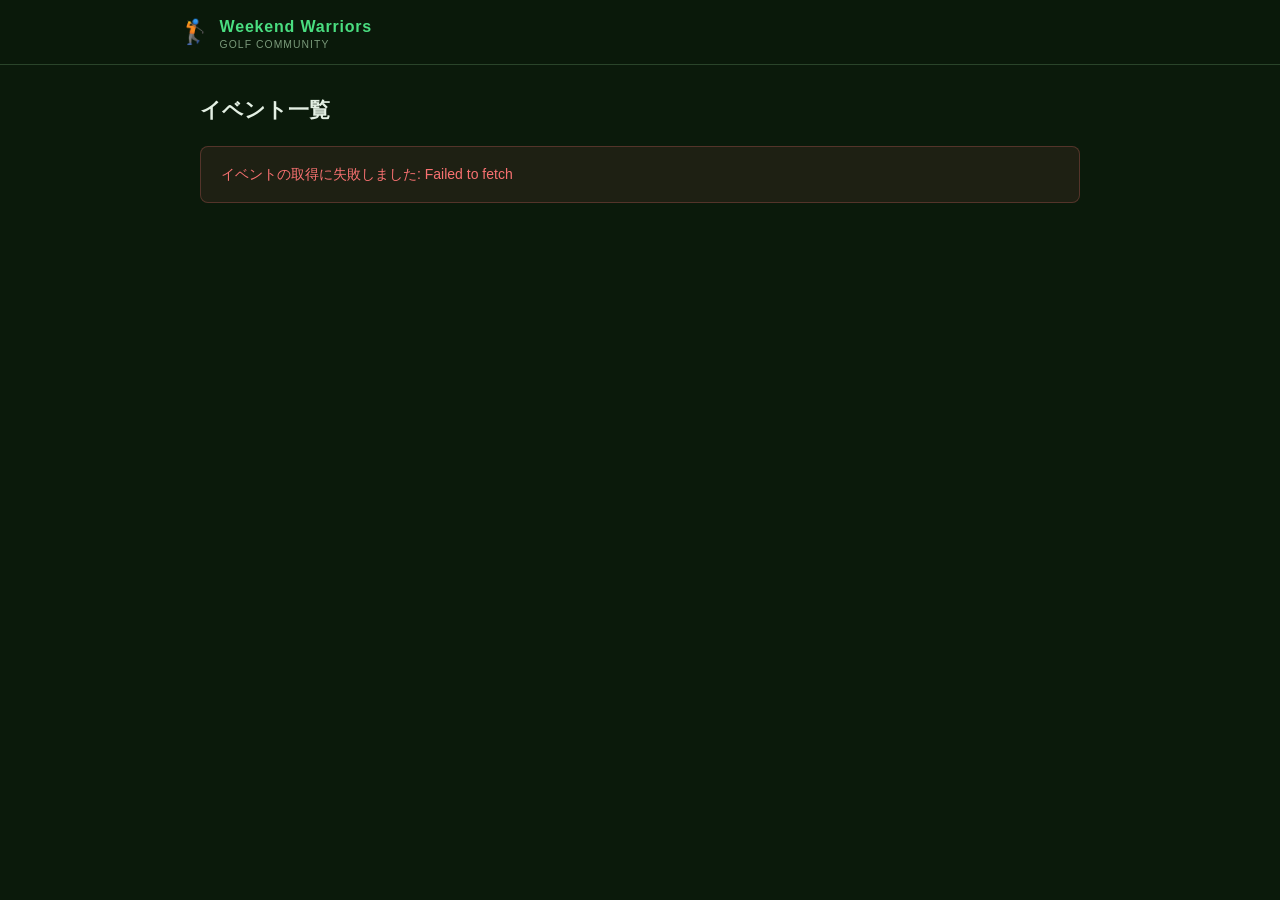
<file: index.html>
<!DOCTYPE html>
<html lang="ja">
<head>
  <meta charset="UTF-8">
  <meta name="viewport" content="width=device-width, initial-scale=1.0">
  <meta name="theme-color" content="#0b1a0b">
  <title>Weekend Warriors</title>
  <link rel="stylesheet" href="css/style.css">
</head>
<body>

  <header class="header">
    <div class="header-inner">
      <a href="index.html" class="logo">
        <span class="logo-mark">🏌️</span>
        <div>
          <span class="logo-name">Weekend Warriors</span>
          <span class="logo-sub">Golf Community</span>
        </div>
      </a>
    </div>
  </header>

  <main class="main">
    <h1 class="page-title">イベント一覧</h1>

    <div id="loading" class="loading-box">
      <div class="spinner"></div>
      <span>読み込み中…</span>
    </div>

    <div id="error" class="error-box hidden"></div>

    <div id="events-grid" class="cards-grid"></div>
  </main>

  <script src="js/api.js"></script>
  <script src="js/main.js"></script>
</body>
</html>
</file>
<file: css/style.css>
/* ── Reset & Variables ──────────────────────────────── */
*, *::before, *::after { box-sizing: border-box; margin: 0; padding: 0; }

:root {
  --bg:        #0b1a0b;
  --surface:   #142114;
  --surface-2: #1c311c;
  --border:    #2a442a;
  --accent:    #4ade80;
  --accent-h:  #6aef9a;
  --text:      #e4f0e4;
  --muted:     #7a9a7a;
  --danger:    #f87171;

  --c-competition: #f59e0b;
  --c-practice:    #60a5fa;
  --c-camp:        #f97316;
  --c-open:        #4ade80;
  --c-closed:      #9ca3af;

  --gold:   #ffd700;
  --silver: #c0c0c0;
  --bronze: #cd7f32;

  --r:  14px;
  --rs: 8px;
}

html { scroll-behavior: smooth; }

body {
  font-family: -apple-system, BlinkMacSystemFont, 'Segoe UI', 'Hiragino Sans',
               'Noto Sans JP', sans-serif;
  background: var(--bg);
  color: var(--text);
  min-height: 100vh;
  line-height: 1.6;
  -webkit-font-smoothing: antialiased;
}

a { text-decoration: none; color: inherit; }

/* ── Header ─────────────────────────────────────────── */
.header {
  position: sticky;
  top: 0;
  z-index: 100;
  background: rgba(11, 26, 11, 0.92);
  backdrop-filter: blur(12px);
  border-bottom: 1px solid var(--border);
  padding: 0.875rem 1.5rem;
}

.header-inner {
  max-width: 920px;
  margin: 0 auto;
  display: flex;
  align-items: center;
  justify-content: space-between;
}

.logo {
  display: flex;
  align-items: center;
  gap: 0.6rem;
  text-decoration: none;
}

.logo-mark { font-size: 1.5rem; line-height: 1; }

.logo-name {
  font-weight: 800;
  font-size: 1rem;
  color: var(--accent);
  letter-spacing: 0.05em;
  display: block;
}

.logo-sub {
  font-size: 0.65rem;
  color: var(--muted);
  letter-spacing: 0.1em;
  text-transform: uppercase;
  display: block;
  line-height: 1;
}

.back-btn {
  display: inline-flex;
  align-items: center;
  gap: 0.3rem;
  font-size: 0.85rem;
  color: var(--muted);
  padding: 0.4rem 0.9rem;
  border: 1px solid var(--border);
  border-radius: var(--rs);
  transition: color 0.15s, border-color 0.15s, background 0.15s;
}

.back-btn:hover {
  color: var(--text);
  border-color: var(--accent);
  background: rgba(74, 222, 128, 0.06);
}

/* ── Layout ──────────────────────────────────────────── */
.main {
  max-width: 920px;
  margin: 0 auto;
  padding: 1.75rem 1.25rem 5rem;
}

/* ── Typography ──────────────────────────────────────── */
.page-title {
  font-size: 1.3rem;
  font-weight: 700;
  margin-bottom: 1.25rem;
}

.section-label {
  font-size: 0.7rem;
  font-weight: 700;
  text-transform: uppercase;
  letter-spacing: 0.12em;
  color: var(--muted);
  margin-bottom: 1rem;
}

/* ── Badges ──────────────────────────────────────────── */
.badge {
  display: inline-block;
  padding: 0.2rem 0.65rem;
  border-radius: 999px;
  font-size: 0.7rem;
  font-weight: 700;
  letter-spacing: 0.03em;
}

.badge-competition { background: rgba(245,158,11,.12); color: var(--c-competition); border: 1px solid rgba(245,158,11,.28); }
.badge-practice    { background: rgba(96,165,250,.12); color: var(--c-practice);    border: 1px solid rgba(96,165,250,.28); }
.badge-camp        { background: rgba(249,115,22,.12); color: var(--c-camp);        border: 1px solid rgba(249,115,22,.28); }
.badge-open        { background: rgba(74,222,128,.12); color: var(--c-open);        border: 1px solid rgba(74,222,128,.28); }
.badge-closed      { background: rgba(156,163,175,.1); color: var(--c-closed);      border: 1px solid rgba(156,163,175,.22); }

/* ── Cards grid ──────────────────────────────────────── */
.cards-grid {
  display: grid;
  gap: 1rem;
  grid-template-columns: 1fr;
}

@media (min-width: 640px) {
  .cards-grid { grid-template-columns: 1fr 1fr; }
}

/* ── Card ────────────────────────────────────────────── */
.card {
  background: var(--surface);
  border: 1px solid var(--border);
  border-radius: var(--r);
  padding: 1.25rem 3rem 1.25rem 1.25rem;
  cursor: pointer;
  transition: transform 0.18s, box-shadow 0.18s, border-color 0.18s, background 0.18s;
  position: relative;
  display: flex;
  flex-direction: column;
  gap: 0.55rem;
}

.card:hover {
  background: var(--surface-2);
  border-color: rgba(74, 222, 128, 0.4);
  transform: translateY(-2px);
  box-shadow: 0 12px 32px rgba(0, 0, 0, 0.4);
}

.card-badges { display: flex; gap: 0.4rem; flex-wrap: wrap; }

.card-title {
  font-size: 1.05rem;
  font-weight: 700;
  line-height: 1.4;
}

.card-meta { display: flex; flex-direction: column; gap: 0.28rem; }

.meta-row {
  display: flex;
  align-items: center;
  gap: 0.45rem;
  font-size: 0.85rem;
  color: var(--muted);
}

.card-arrow {
  position: absolute;
  right: 1.1rem;
  top: 50%;
  transform: translateY(-50%);
  color: var(--muted);
  font-size: 1.4rem;
  font-weight: 300;
  transition: transform 0.18s, color 0.18s;
  line-height: 1;
}

.card:hover .card-arrow {
  transform: translateY(-50%) translateX(3px);
  color: var(--accent);
}

/* ── Panel ───────────────────────────────────────────── */
.panel {
  background: var(--surface);
  border: 1px solid var(--border);
  border-radius: var(--r);
  padding: 1.25rem;
}

.panel + .panel { margin-top: 1rem; }

/* ── Event detail ────────────────────────────────────── */
.event-title-large {
  font-size: 1.5rem;
  font-weight: 800;
  line-height: 1.3;
  margin: 0.75rem 0 1rem;
}

.info-grid {
  display: flex;
  flex-direction: column;
  gap: 0.45rem;
}

/* ── Buttons ─────────────────────────────────────────── */
.btn {
  display: inline-flex;
  align-items: center;
  gap: 0.45rem;
  padding: 0.7rem 1.3rem;
  border-radius: 10px;
  font-size: 0.9rem;
  font-weight: 700;
  cursor: pointer;
  border: none;
  transition: all 0.15s;
  text-decoration: none;
  white-space: nowrap;
}

.btn-primary { background: var(--accent); color: #061406; }
.btn-primary:hover { background: var(--accent-h); transform: translateY(-1px); }

.btn-outline { background: transparent; color: var(--accent); border: 1px solid var(--accent); }
.btn-outline:hover { background: rgba(74, 222, 128, 0.08); }
.btn-outline:disabled { opacity: 0.5; cursor: not-allowed; transform: none; }

.btn-sm { padding: 0.4rem 0.85rem; font-size: 0.8rem; }

/* ── Players list ────────────────────────────────────── */
.players-list { display: flex; flex-direction: column; }

.player-row {
  display: flex;
  align-items: center;
  gap: 0.75rem;
  padding: 0.65rem 0;
  border-bottom: 1px solid var(--border);
  font-size: 0.9rem;
}

.player-row:last-child { border-bottom: none; }

.player-avatar {
  width: 32px;
  height: 32px;
  border-radius: 50%;
  background: var(--surface-2);
  border: 1px solid var(--border);
  display: flex;
  align-items: center;
  justify-content: center;
  font-size: 0.8rem;
  font-weight: 700;
  color: var(--accent);
  flex-shrink: 0;
}

/* ── Leaderboard ─────────────────────────────────────── */
.table-scroll { overflow-x: auto; -webkit-overflow-scrolling: touch; }

.lb-table {
  width: 100%;
  border-collapse: collapse;
  font-size: 0.9rem;
  min-width: 300px;
}

.lb-table th {
  padding: 0.6rem 0.875rem;
  font-size: 0.7rem;
  font-weight: 700;
  text-transform: uppercase;
  letter-spacing: 0.09em;
  color: var(--muted);
  border-bottom: 1px solid var(--border);
  text-align: right;
  white-space: nowrap;
}

.lb-table th:first-child { text-align: center; width: 3rem; }
.lb-table th:nth-child(2) { text-align: left; }

.lb-table td {
  padding: 0.85rem 0.875rem;
  border-bottom: 1px solid var(--border);
  text-align: right;
}

.lb-table td:first-child { text-align: center; }
.lb-table td:nth-child(2) { text-align: left; font-weight: 600; }
.lb-table tbody tr:last-child td { border-bottom: none; }
.lb-table tbody tr:hover td { background: var(--surface-2); }

.rank { font-weight: 800; font-size: 1rem; }
.rank-1 { color: var(--gold); }
.rank-2 { color: var(--silver); }
.rank-3 { color: var(--bronze); }

.row-1 td { background: rgba(255,215,  0,.04) !important; }
.row-2 td { background: rgba(192,192,192,.04) !important; }
.row-3 td { background: rgba(205,127, 50,.04) !important; }

.net-score { font-weight: 800; color: var(--accent); font-size: 1.05rem; }

/* ── Actions bar ─────────────────────────────────────── */
.actions {
  display: flex;
  align-items: center;
  gap: 0.75rem;
  margin-bottom: 1.25rem;
  flex-wrap: wrap;
}

.updated-at {
  font-size: 0.75rem;
  color: var(--muted);
  margin-left: auto;
}

/* ── Loading / Error / Empty ─────────────────────────── */
.loading-box {
  display: flex;
  flex-direction: column;
  align-items: center;
  gap: 1rem;
  padding: 4rem 2rem;
  color: var(--muted);
  font-size: 0.9rem;
}

.spinner {
  width: 36px;
  height: 36px;
  border: 3px solid var(--border);
  border-top-color: var(--accent);
  border-radius: 50%;
  animation: spin 0.75s linear infinite;
}

@keyframes spin { to { transform: rotate(360deg); } }

.error-box {
  background: rgba(248,113,113,.08);
  border: 1px solid rgba(248,113,113,.25);
  color: var(--danger);
  padding: 1rem 1.25rem;
  border-radius: var(--rs);
  font-size: 0.875rem;
}

.empty-box {
  text-align: center;
  color: var(--muted);
  padding: 2.5rem;
  font-size: 0.9rem;
}

/* ── Mode tabs ───────────────────────────────────────── */
.mode-tabs {
  display: inline-flex;
  background: var(--surface-2);
  border: 1px solid var(--border);
  border-radius: var(--rs);
  padding: 2px;
  gap: 2px;
}

.mode-tab {
  padding: 0.28rem 0.8rem;
  border-radius: 6px;
  font-size: 0.8rem;
  font-weight: 600;
  cursor: pointer;
  border: none;
  background: transparent;
  color: var(--muted);
  transition: all 0.15s;
  font-family: inherit;
}

.mode-tab.active {
  background: var(--surface);
  color: var(--accent);
  box-shadow: 0 1px 3px rgba(0, 0, 0, 0.35);
}

/* ソート中の列ヘッダー・セルを強調 */
.th-active { color: var(--accent) !important; }
.col-active { font-weight: 700; color: var(--text); }

/* ── Registration form ───────────────────────────────── */
.register-form {
  display: flex;
  gap: 0.5rem;
  margin-top: 1rem;
  padding-top: 1rem;
  border-top: 1px solid var(--border);
}

.input {
  flex: 1;
  min-width: 0;
  background: var(--surface-2);
  border: 1px solid var(--border);
  border-radius: var(--rs);
  padding: 0.6rem 0.875rem;
  color: var(--text);
  font-size: 0.9rem;
  outline: none;
  transition: border-color 0.15s;
  font-family: inherit;
}

.input:focus { border-color: var(--accent); }
.input::placeholder { color: var(--muted); }

.reg-msg {
  min-height: 1.4rem;
  font-size: 0.82rem;
  margin-top: 0.5rem;
}

.reg-msg--ok  { color: var(--accent); }
.reg-msg--err { color: var(--danger); }

/* ── Utility ─────────────────────────────────────────── */
.hidden { display: none !important; }
.flex   { display: flex; }
.flex-wrap { flex-wrap: wrap; }
.gap-sm { gap: 0.4rem; }
.mt { margin-top: 1.25rem; }
</file>
